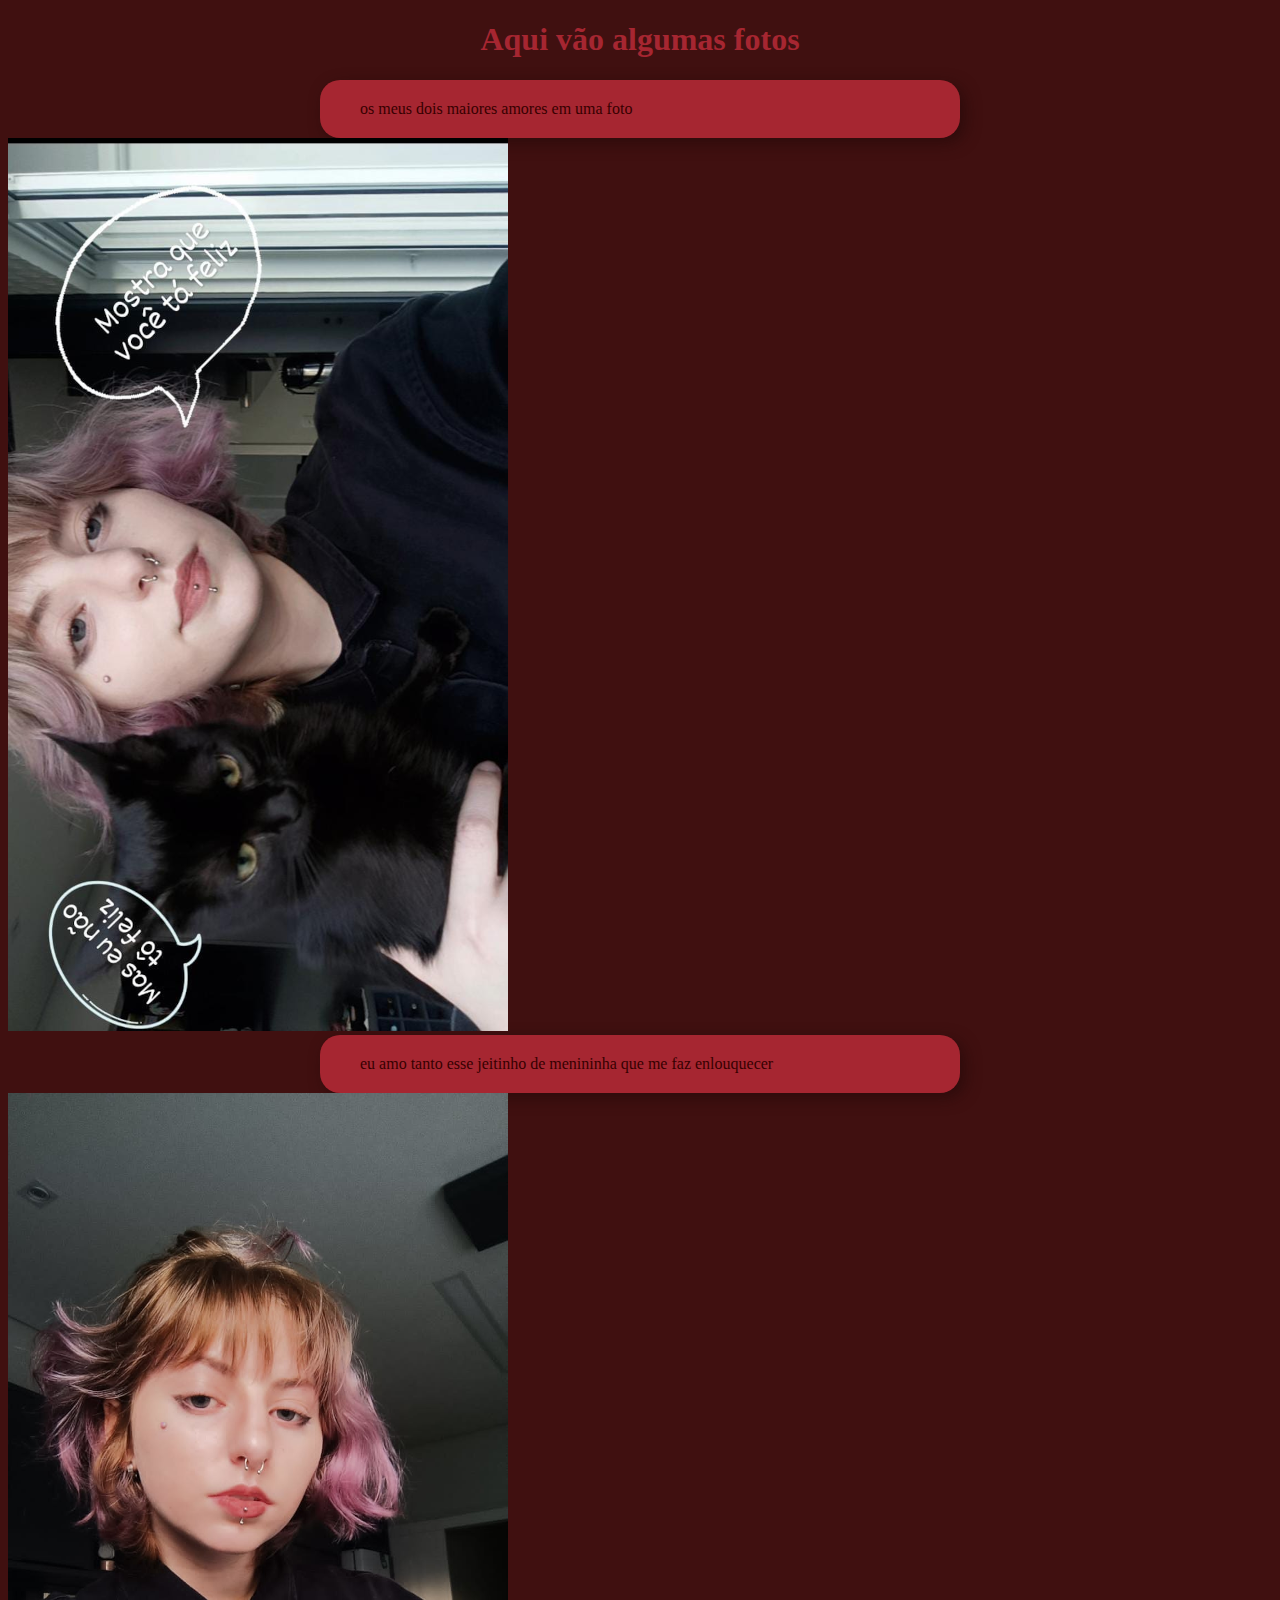
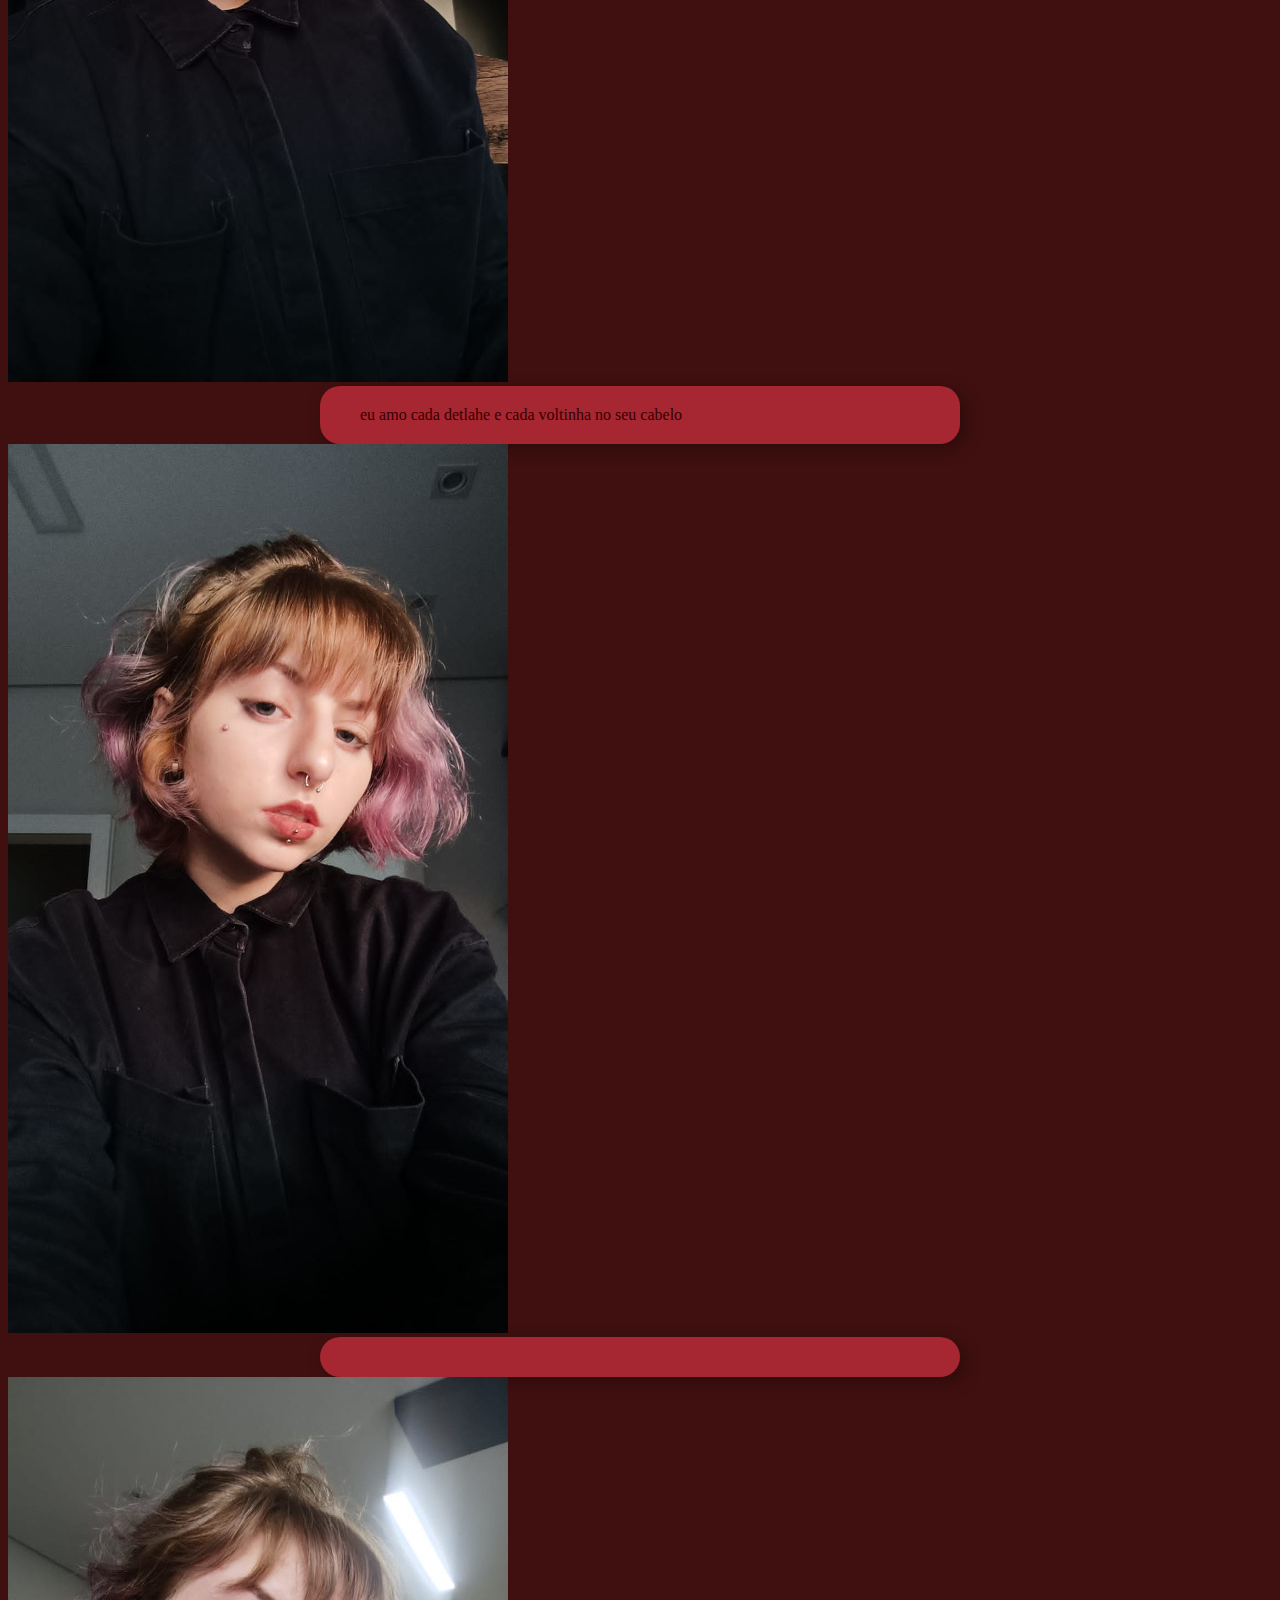
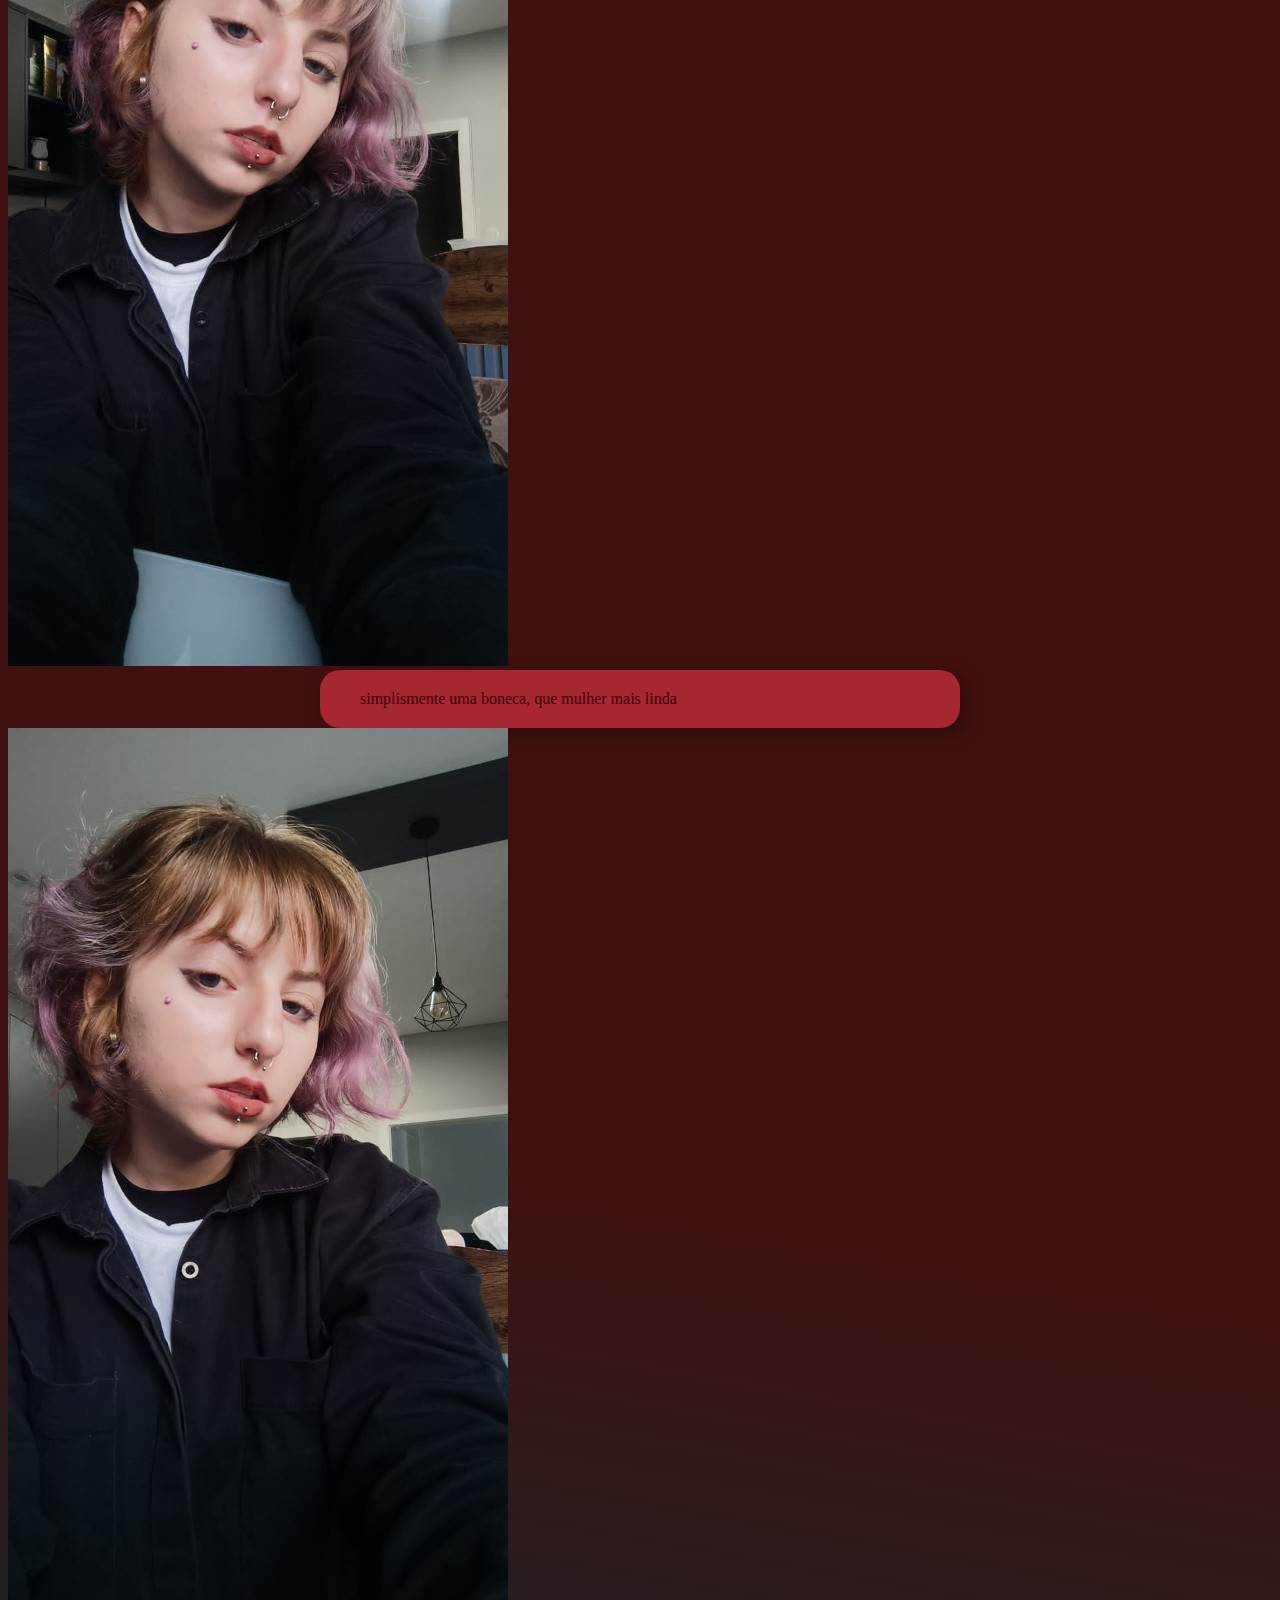
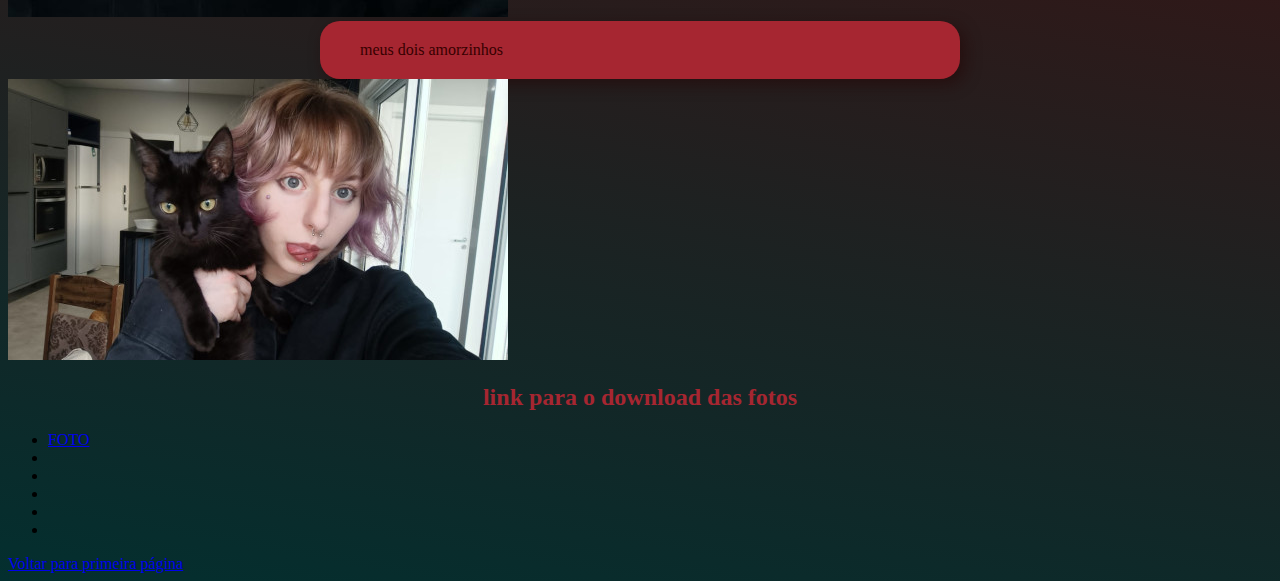
<file: pag002 - Copia.html>
<!DOCTYPE html>
<html lang="en">
<head>
    <meta charset="UTF-8">
    <meta name="viewport" content="width=device-width, initial-scale=1.0">
    <title>Mostrando fotinhas lindas da minha Karol</title>
    <link rel="stylesheet" href="style.css">
</head>
<body>
    <h1>Aqui vão algumas fotos</h1>

       <p>os meus dois maiores amores em uma foto</p>
      <img src="karolemorlindonascblocrt.png" alt="karolemorimagem">
       <p>eu amo tanto esse jeitinho de menininha que me faz enlouquecer</p>
      <img src="Karolcabelocurto.png" alt="Karol cabelo curto lindona">
       <p>eu amo cada detlahe e cada voltinha no seu cabelo</p>
      <img src="Karolcabelocurto002.jpg" alt="Karol cabelo curto lindona002">
       <p></p>
      <img src="Karolcabelocurto003.jpg" alt="Karol cabelo curto lindona003">
       <p>simplismente uma boneca, que mulher mais linda</p>
      <img src="Karolcabelocurto004.jpg" alt="Karol cabelo curto lindona004">
       <p>meus dois amorzinhos</p>
      <img src="Karolcabelocurtoemorgana.jpg" alt="Karolcabelocurtoemorgana002">

      <h2>link para o download das fotos</h2>
      <ul>
          <li><a href="karolemorlindonascblocrt.png" download="karolemorlindonascblocrt" type="application/png">FOTO</a></li>
          <li><a href="Karolcabelocurto.png" download="Karolcabelocurto" type="application/png"></a></li>
          <li><a href="Karolcabelocurto002.jpg" download="Karolcabelocurto002" type="application/png"></a></li>
          <li><a href="Karolcabelocurto003.jpg" download="Karolcabelocurto003" type="application/png"></a></li>
          <li><a href="Karolcabelocurto004.jpg" download="Karolcabelocurto004" type="application/png"></a></li>
          <li><a href="Karolcabelocurtoemorgana.jpg" download="Karolcabelocurtoemorgana" type="application/png"></a></li>


      </ul>
    <a href="index.html" rel="prev">Voltar para primeira página</a>
</body>
</html>
</file>
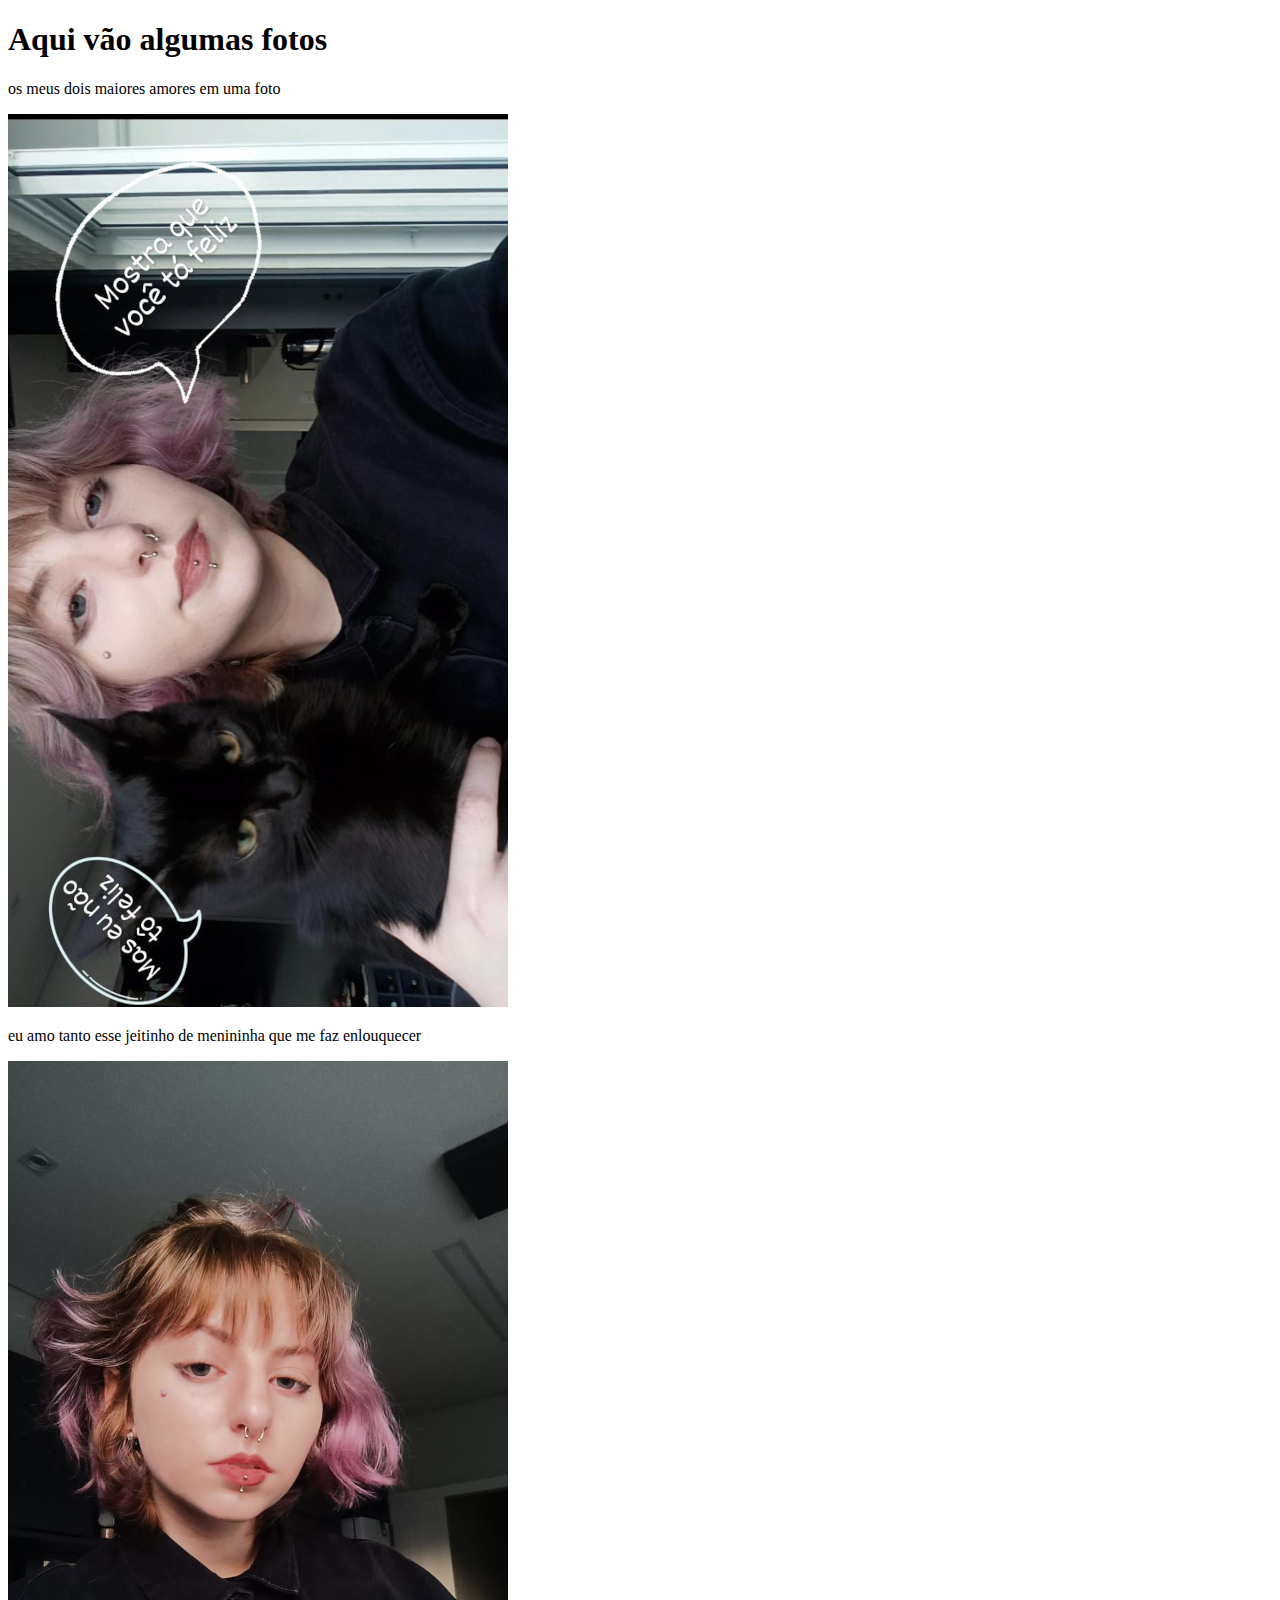
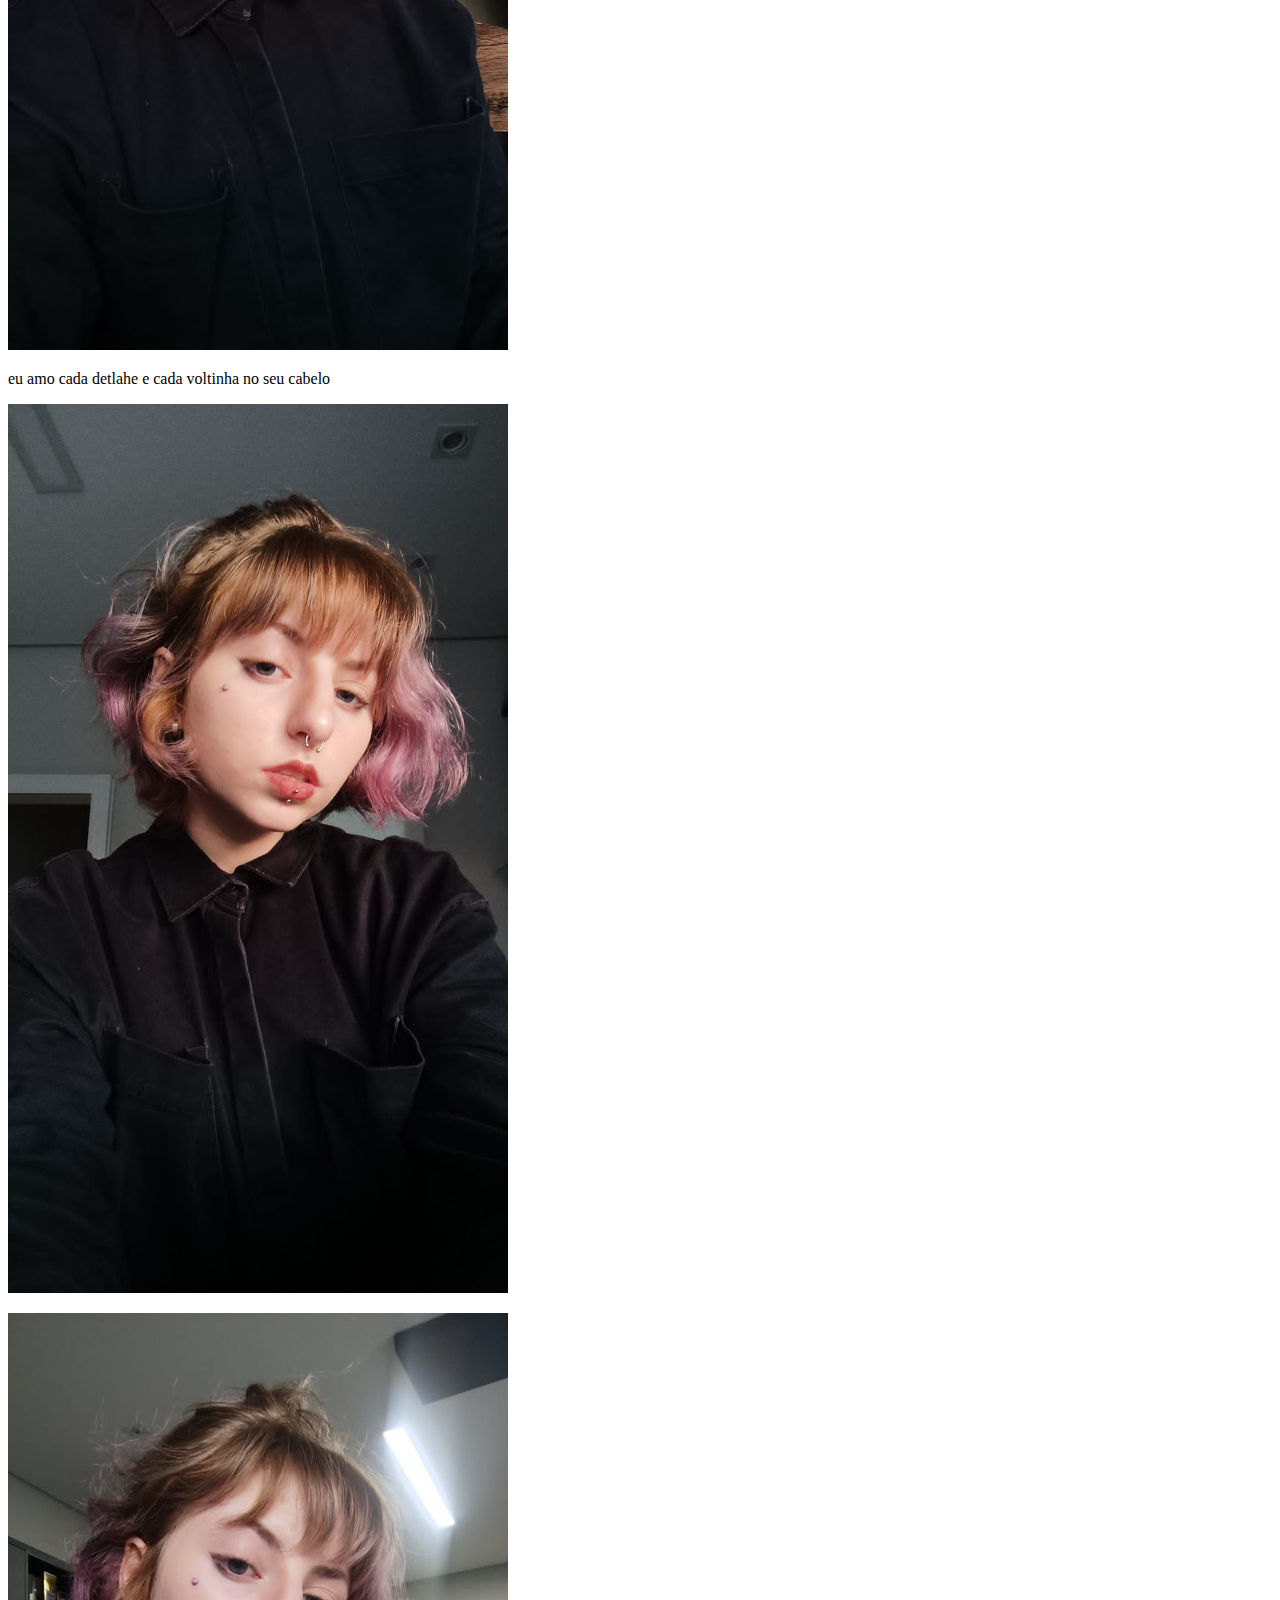
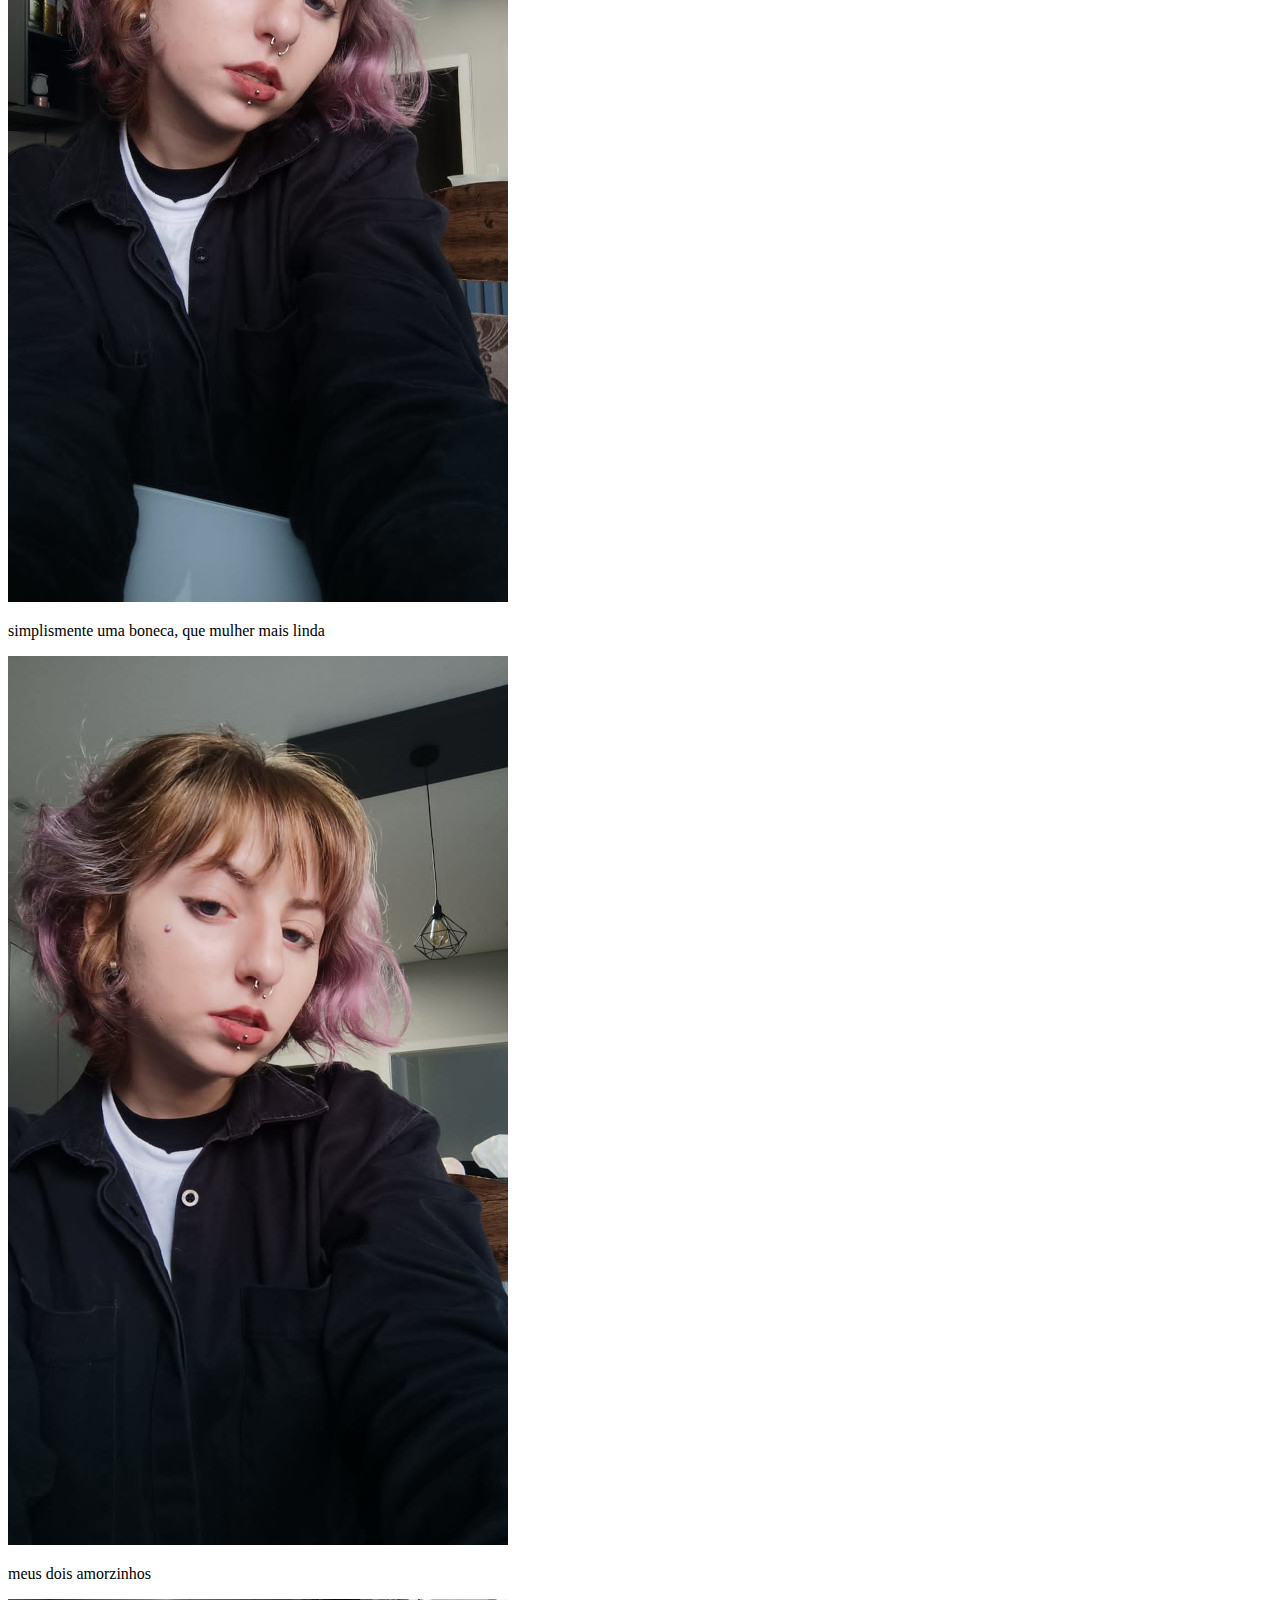
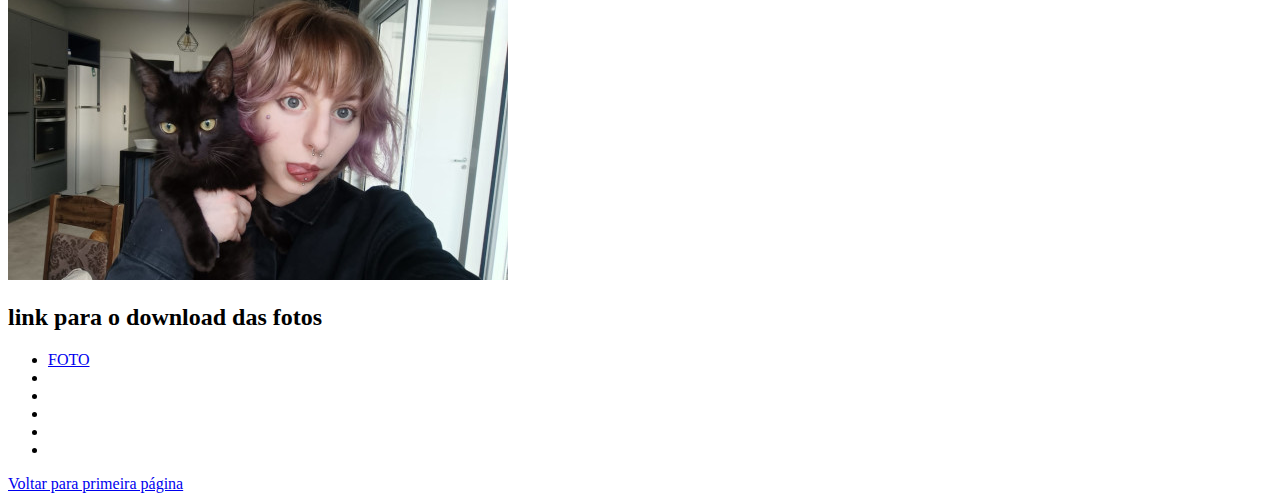
<file: pag002.html>
<!DOCTYPE html>
<html lang="en">
<head>
    <meta charset="UTF-8">
    <meta name="viewport" content="width=device-width, initial-scale=1.0">
    <title>Mostrando fotinhas lindas da minha Karol</title>
</head>
<body>
    <h1>Aqui vão algumas fotos</h1>

       <p>os meus dois maiores amores em uma foto</p>
      <img src="karolemorlindonascblocrt.png" alt="karolemorimagem">
       <p>eu amo tanto esse jeitinho de menininha que me faz enlouquecer</p>
      <img src="Karolcabelocurto.png" alt="Karol cabelo curto lindona">
       <p>eu amo cada detlahe e cada voltinha no seu cabelo</p>
      <img src="Karolcabelocurto002.jpg" alt="Karol cabelo curto lindona002">
       <p></p>
      <img src="Karolcabelocurto003.jpg" alt="Karol cabelo curto lindona003">
       <p>simplismente uma boneca, que mulher mais linda</p>
      <img src="Karolcabelocurto004.jpg" alt="Karol cabelo curto lindona004">
       <p>meus dois amorzinhos</p>
      <img src="Karolcabelocurtoemorgana.jpg" alt="Karolcabelocurtoemorgana002">

      <h2>link para o download das fotos</h2>
      <ul>
          <li><a href="karolemorlindonascblocrt.png" download="karolemorlindonascblocrt" type="application/png">FOTO</a></li>
          <li><a href="Karolcabelocurto.png" download="Karolcabelocurto" type="application/png"></a></li>
          <li><a href="Karolcabelocurto002.jpg" download="Karolcabelocurto002" type="application/png"></a></li>
          <li><a href="Karolcabelocurto003.jpg" download="Karolcabelocurto003" type="application/png"></a></li>
          <li><a href="Karolcabelocurto004.jpg" download="Karolcabelocurto004" type="application/png"></a></li>
          <li><a href="Karolcabelocurtoemorgana.jpg" download="Karolcabelocurtoemorgana" type="application/png"></a></li>


      </ul>
    <a href="index.html" rel="prev">Voltar para primeira página</a>
</body>
</html>
</file>
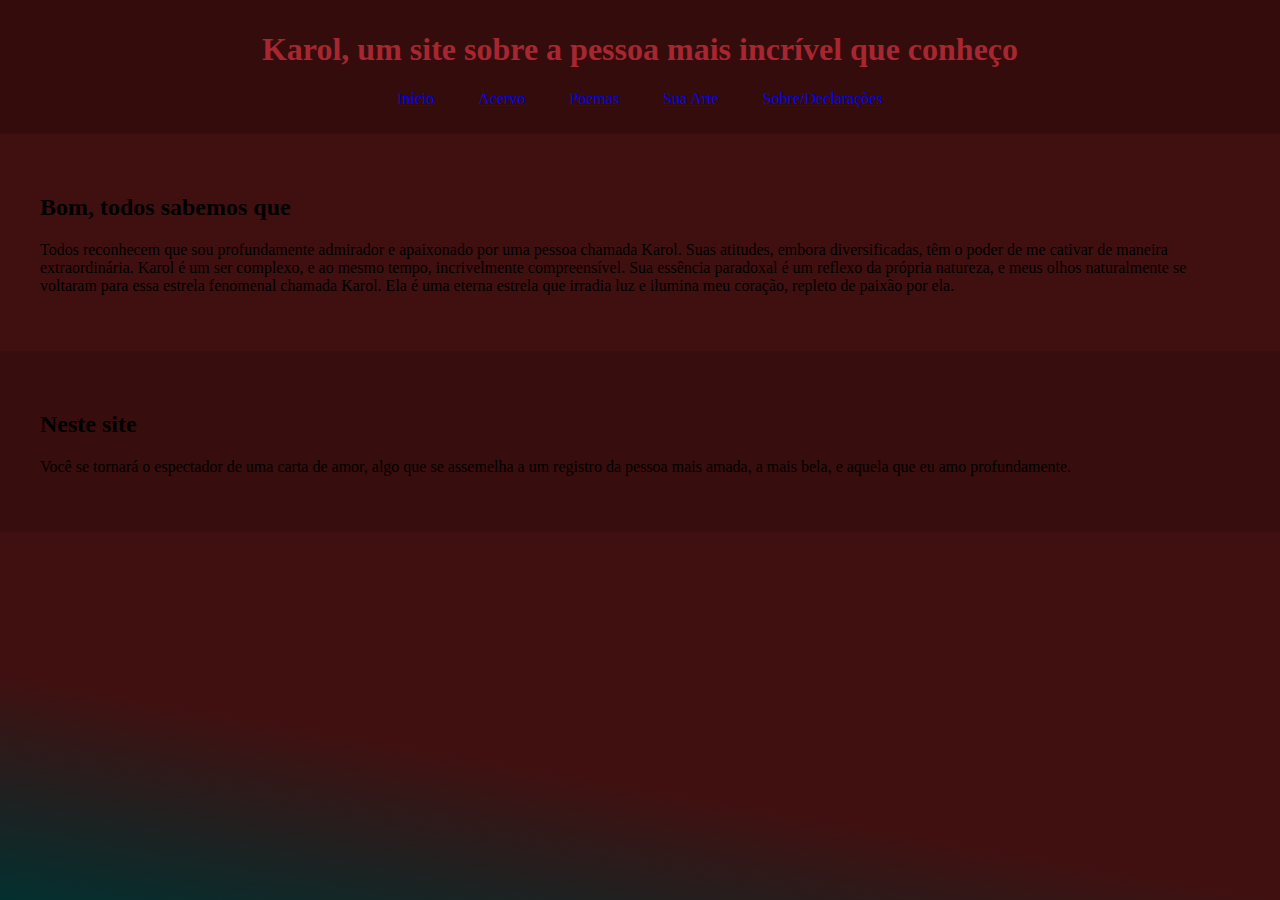
<file: reform.html>
<!DOCTYPE html>
<html lang="en">
<head>
    <meta charset="UTF-8">
    <meta name="viewport" content="width=device-width, initial-scale=1.0">
    <link rel="shortcut icon" href="iconek.ico" type="image/x-icon">
    <title>Site feito para dizer o quanto eu amo a Karol</title>
    <style>
        html, body {
            height: 100%;
        }

        header {
            color: #A62631;
            padding: 10px 0;
            text-align: center;
            background-color: rgb(53, 12, 12)
        }
        
        body{
            margin: 0;
            padding: 0;
            background:  linear-gradient(190deg, rgba(64,16,16,1) 80%, rgba(3,47,47,1) 100%);
        }

        nav ul {
            list-style: none;
            padding: 0;
            color: #A62631;
        }

        nav ul li {
            display: inline;
            margin: 0 20px;
            color: #A62631;
        }

        .Todossabemos {
            padding: 40px;
            background-color: rgba(64,16,16,1);
        }

        .finalsite {
            padding: 40px;
            background-color: rgb(56, 13, 13);
        }
    </style>
</head>
<body>
    <main>
        <header>
            <h1>Karol, um site sobre a pessoa mais incrível que conheço</h1>
            <nav>
                <ul>
                    <li><a href="index.html">Início</a></li>
                    <li><a href="pagemídia.html">Acervo</a></li>
                    <li><a href="poemaspage.html">Poemas</a></li>
                    <li><a href="obras.html">Sua Arte</a></li>
                    <li><a href="sobre.html">Sobre/Declarações</a></li>
                </ul>
            </nav>
        </header>

        <section class="Todossabemos">
            <h2>Bom, todos sabemos que</h2>
            <p>Todos reconhecem que sou profundamente admirador e apaixonado por uma pessoa chamada Karol. Suas atitudes, embora diversificadas, têm o poder de me cativar de maneira extraordinária. Karol é um ser complexo, e ao mesmo tempo, incrivelmente compreensível. Sua essência paradoxal é um reflexo da própria natureza, e meus olhos naturalmente se voltaram para essa estrela fenomenal chamada Karol. Ela é uma eterna estrela que irradia luz e ilumina meu coração, repleto de paixão por ela.</p>
        </section>

        <section class="finalsite">
            <h2>Neste site</h2>
            <p>Você se tornará o espectador de uma carta de amor, algo que se assemelha a um registro da pessoa mais amada, a mais bela, e aquela que eu amo profundamente.</p>
        </section>

    </main>
</body>
</html>
</file>
<file: style.css>
@charset "UTF-8";
body{
   background: rgb(64,16,16);
background: linear-gradient(190deg, rgba(64,16,16,1) 80%, rgba(3,47,47,1) 100%);
 }

 h1 { 
    color: #A62631;
    text-align: center;
 }

 h2{
    color: #A62631;
    text-align: center;
 }

 h3{
    color:  #A62631; 
    text-align: center;
 }

 p{
    text-align: justify;
    text-indent: 20px;
    color: rgb(54, 0, 0);
    background-color: #a62631 ;
    width: 600px;
    padding: 20px;
    margin: auto;
    border-radius: 20px;
    box-shadow: 5px 5px 15px #240909b0; 
   }


 br{
    color: #a62631;
}

 ol{
    color: #a62631;
}

strong {
    color:rgb(54, 0, 0);
}
</file>
